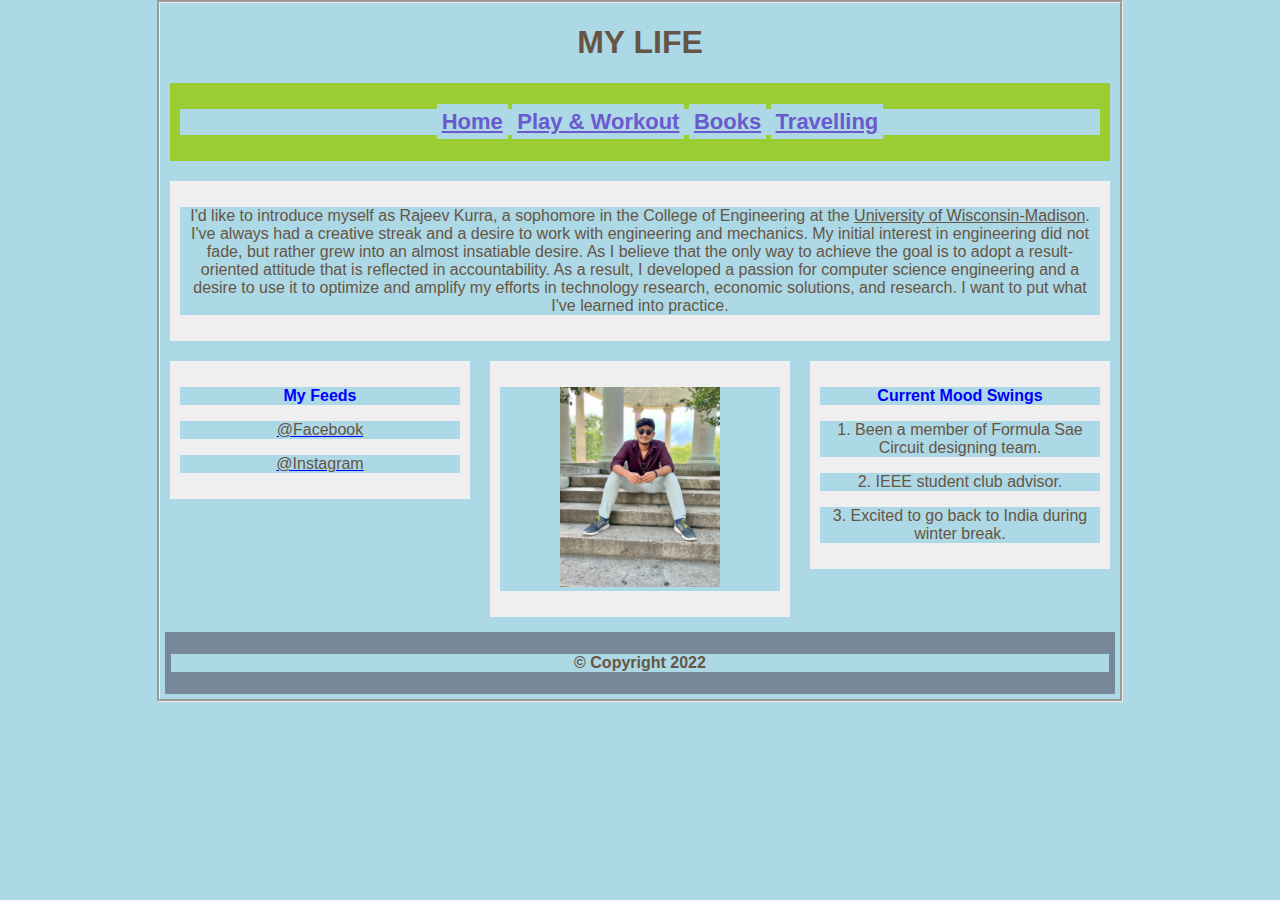
<file: index.html>
<!DOCTYPE html>
<html lang="en">
<meta charset="UTF-8">
<head> 
	<head> 
		<title>Rajeev Kurra's LIS351 - Website</title>
		<link rel="stylesheet" type="text/css" href="stylesheet.css">
	</head>

	<body>

		<header>
			<h1>MY LIFE</h1>
			<nav>
				<ul>
					<li><a href=index.html>Home</a></li>
					<li><a href=play.html>Play & Workout</a></li>
					<li><a href=books.html>Books</a></li>
					<li><a href=travelling.html>Travelling</a></li>
				</ul>
			</nav>
		</header>

		<section>

			<main>
				<p>I'd like to introduce myself as Rajeev Kurra, a sophomore in the College of Engineering at the <a href=https://wisc.edu>University of Wisconsin-Madison</a>. I've always had a creative streak and a desire to work with engineering and mechanics. My initial interest in engineering did not fade, but rather grew into an almost insatiable desire. As I believe that the only way to achieve the goal is to adopt a result-oriented attitude that is reflected in accountability. As a result, I developed a passion for computer science engineering and a desire to use it to optimize and amplify my efforts in technology research, economic solutions, and research. I want to put what I've learned into practice.
				</p>
			</main>

			<article>	
				<p><b style="color: blue;">My Feeds</b></p>
				<p><a href="https://www.facebook.com/kurra.rajeev" style="text-decoration-color: blue;">@Facebook</a></p>
				<p><a href="https://instagram.com/kurrarajeev" style="text-decoration-color: blue;">@Instagram</a></p>
			</article>
			<article class="mart">
				<p><img src="images/IMG-0493.jpg" alt="Rajeev Kurra" border="none" width="160" height="200"></p>
			</article>
			<article>
				<p><b style="color: blue;">Current Mood Swings </b></p>
				<p>1. Been a member of Formula Sae Circuit designing team.</p>
				<p>2. IEEE student club advisor.</p>
				<p>3. Excited to go back to India during winter break.</p>
			</article>
		</section>
		<footer>
			<p>&copy; Copyright 2022</p>
		</footer>
			
	</body>

</html>
</file>
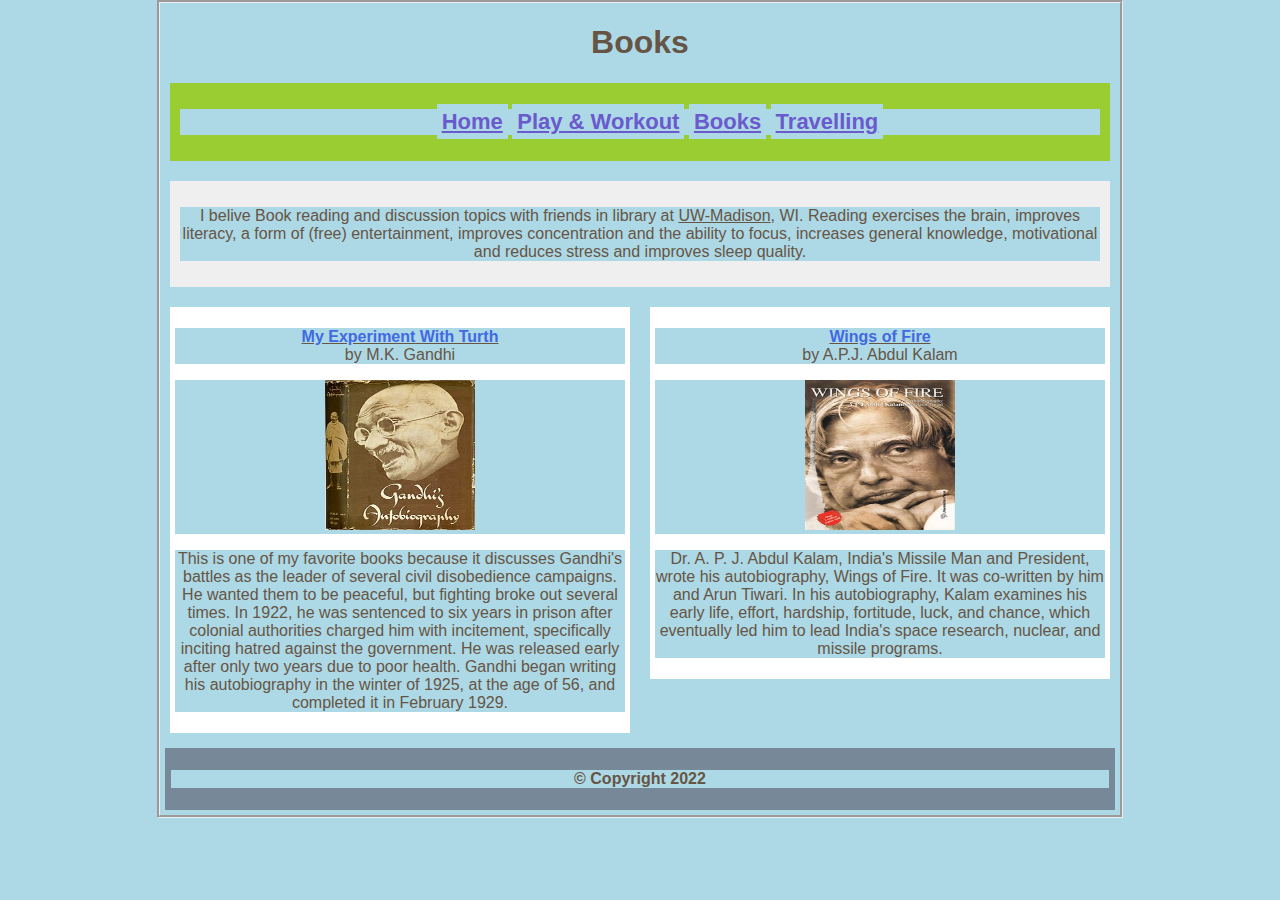
<file: books.html>
<!DOCTYPE html>
<html lang="en">
<meta charset="UTF-8">
	<head> 
		<title>Rajeev Kurra's LIS351 - Website</title>
		<link rel="stylesheet" type="text/css" href="stylesheet.css">
	</head>

	<body>
		<header>
			<h1>Books</h1>
			<nav>
				<ul>
					<li><a href=index.html>Home</a></li>
					<li><a href=play.html>Play & Workout</a></li>
					<li><a href=books.html>Books</a></li>
					<li><a href=travelling.html>Travelling</a></li>
				</ul>
			</nav>
		</header>

		<section>
			<main>		
				<p>I belive Book reading and discussion topics with friends in library at <a href=https://wisc.edu>UW-Madison</a>, WI. Reading exercises the brain, improves literacy, a form of (free) entertainment, improves concentration and the ability to focus, increases general knowledge, motivational and reduces stress and improves sleep quality.</p>
			</main>

			<article class="mart2">	
				<p><a href="https://en.wikipedia.org/wiki/The_Story_of_My_Experiments_with_Truth"><b style="color: royalblue;">My Experiment With Turth</b></a><br>by M.K. Gandhi</p>
				<p><a href="https://en.wikipedia.org/wiki/The_Story_of_My_Experiments_with_Truth"><img src="images/The_Story_of_My_Experiments_with_Truth.jpg" alt="My Experiment With Turth" border="none" width="150" height="150"></a></p>
				<p>This is one of my favorite books because it discusses Gandhi's battles as the leader of several civil disobedience campaigns. He wanted them to be peaceful, but fighting broke out several times. In 1922, he was sentenced to six years in prison after colonial authorities charged him with incitement, specifically inciting hatred against the government. He was released early after only two years due to poor health. Gandhi began writing his autobiography in the winter of 1925, at the age of 56, and completed it in February 1929.</p>
			</article>
			<article class="mart2">
				<p><a href="https://en.wikipedia.org/wiki/Wings_of_Fire_(autobiography)"><b style="color: royalblue;">Wings of Fire</b></a><br>by A.P.J. Abdul Kalam</p>
				<p><a href="https://en.wikipedia.org/wiki/Wings_of_Fire_(autobiography)"><img src="images/Wings_of_Fire_by_A_P_J_Abdul_Kalam_Book_Cover.jpg" alt="Wings of Fire" border="none" width="150" height="150"></a></p>
				<p>Dr. A. P. J. Abdul Kalam, India's Missile Man and President, wrote his autobiography, Wings of Fire. It was co-written by him and Arun Tiwari. In his autobiography, Kalam examines his early life, effort, hardship, fortitude, luck, and chance, which eventually led him to lead India's space research, nuclear, and missile programs.</p>
			</article>
		</section>
		<footer>
			<p>&copy; Copyright 2022</p>
		</footer>
	</body>

</html>
</file>
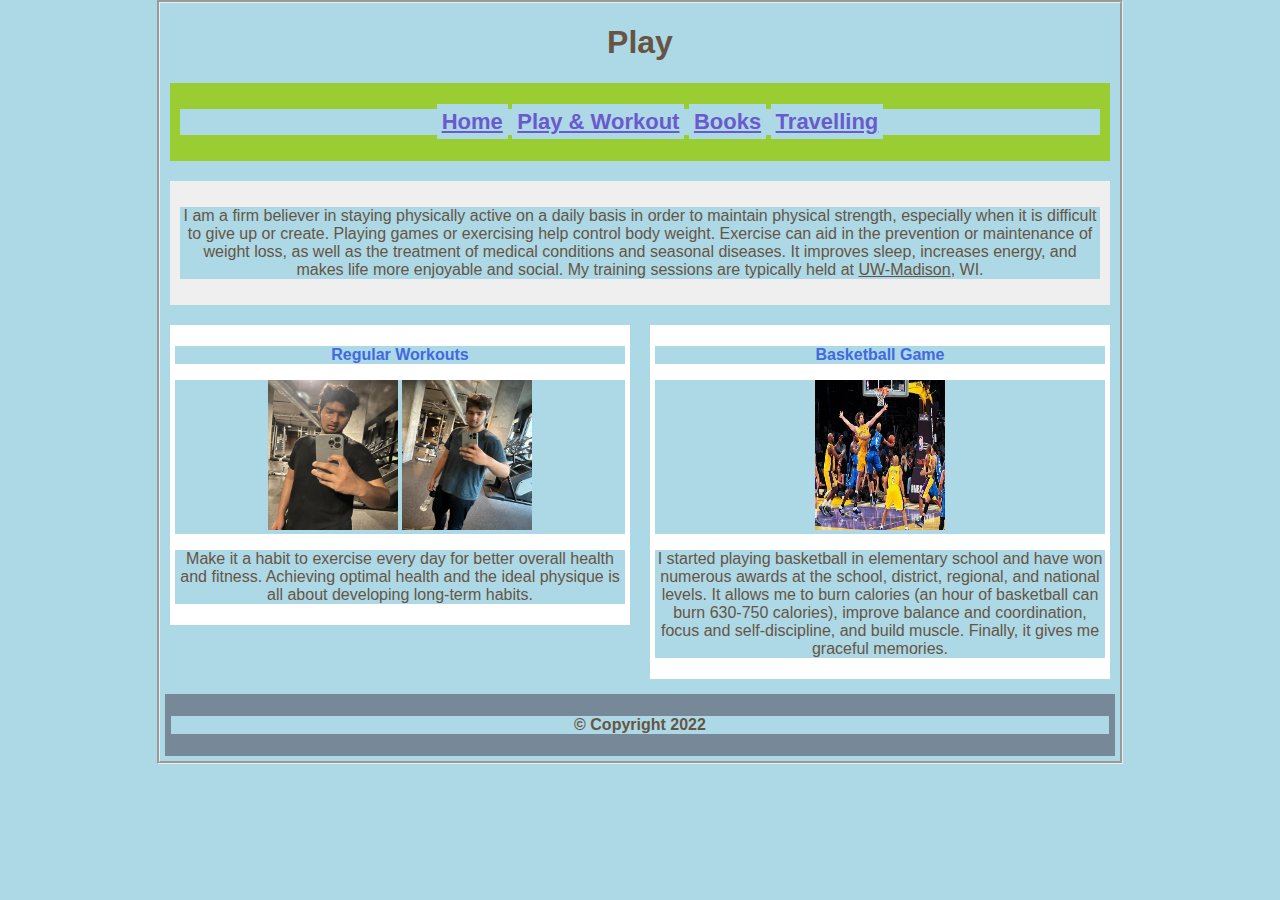
<file: play.html>
<!DOCTYPE html>
<html lang="en">
<meta charset="UTF-8">
	<head> 
		<title>Rajeev Kurra's LIS351 - Website</title>
		<link rel="stylesheet" type="text/css" href="stylesheet.css">
	</head>

	<body>
		<header>
			<h1>Play</h1>
			<nav>
				<ul>
					<li><a href=index.html>Home</a></li>
					<li><a href=play.html>Play & Workout</a></li>
					<li><a href=books.html>Books</a></li>
					<li><a href=travelling.html>Travelling</a></li>
				</ul>
			</nav>
		</header>

		<section>
			<main>
				<p>I am a firm believer in staying physically active on a daily basis in order to maintain physical strength, especially when it is difficult to give up or create. Playing games or exercising help control body weight. Exercise can aid in the prevention or maintenance of weight loss, as well as the treatment of medical conditions and seasonal diseases. It improves sleep, increases energy, and makes life more enjoyable and social. My training sessions are typically held at <a href=https://wisc.edu>UW-Madison</a>, WI.</p>
			</main>

			<article class="mart2">	
				<p><b style="color: royalblue;">Regular Workouts</b></p>
				<p><img src="images/workout1.jpg" alt="Workout at Gym" border="none" width="130" height="150">&nbsp;<img src="images/workout2.jpg" alt="Workout at Gym" border="none" width="130" height="150">
				<p>Make it a habit to exercise every day for better overall health and fitness. Achieving optimal health and the ideal physique is all about developing long-term habits.</p>
			</article>
			<article class="mart2">
				<p><b style="color: royalblue;">Basketball Game</b></p>
				<p><img src="images/Basketball.jpg" alt="Basketball Game" border="none" width="130" height="150"></p>
				<p>I started playing basketball in elementary school and have won numerous awards at the school, district, regional, and national levels. It allows me to burn calories (an hour of basketball can burn 630-750 calories), improve balance and coordination, focus and self-discipline, and build muscle. Finally, it gives me graceful memories.</p>
			</article>
		</section>
		<footer>
			<p>&copy; Copyright 2022</p>
		</footer>

	</body>

</html>
</file>
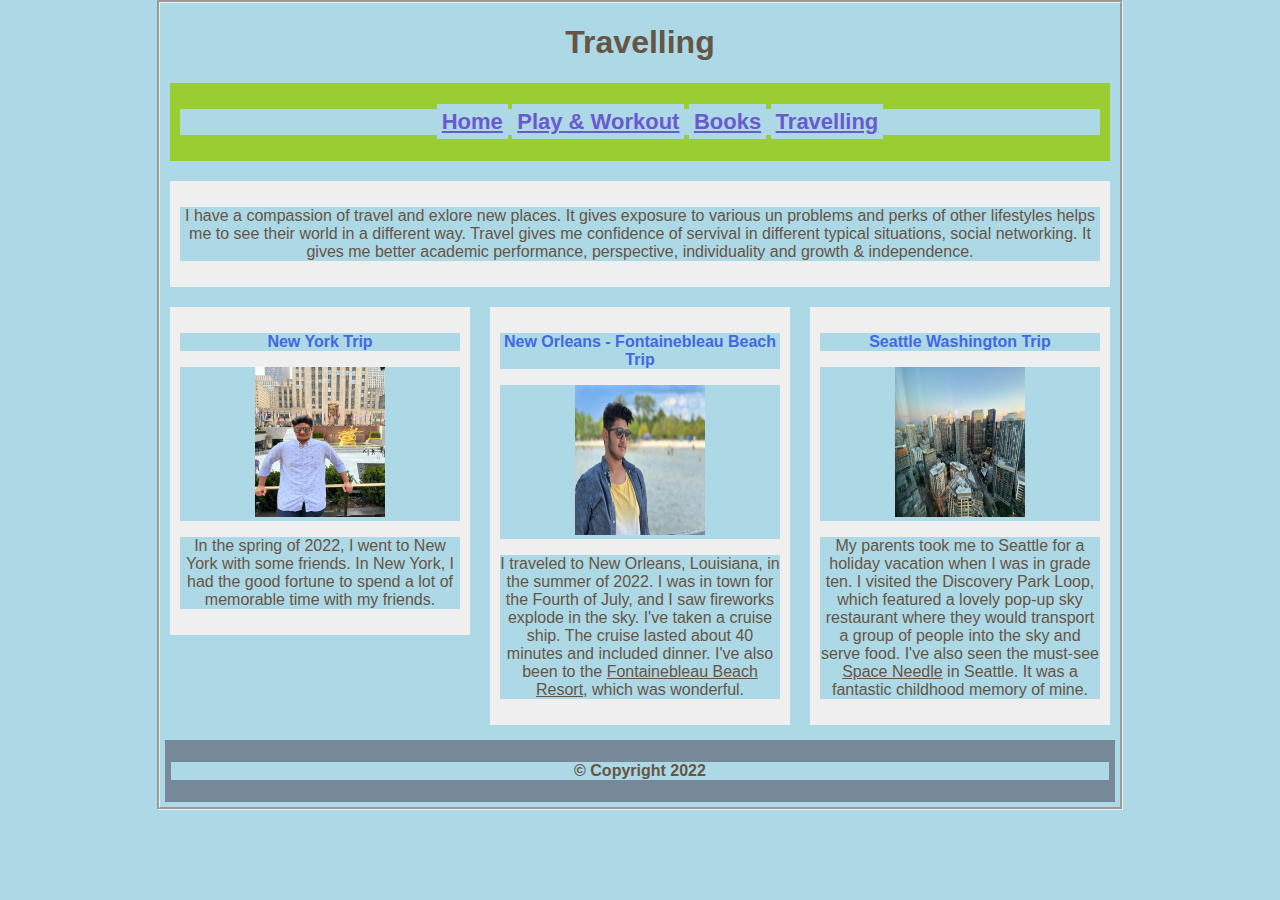
<file: travelling.html>
<!DOCTYPE html>
<html lang="en">
<meta charset="UTF-8">
	<head> 
		<title>Rajeev Kurra's LIS351 - Website</title>
		<link rel="stylesheet" type="text/css" href="stylesheet.css">
	</head>

	<body>
		<header>
			<h1>Travelling</h1>
			<nav>
				<ul>
					<li><a href=index.html>Home</a></li>
					<li><a href=play.html>Play & Workout</a></li>
					<li><a href=books.html>Books</a></li>
					<li><a href=travelling.html>Travelling</a></li>
				</ul>
			</nav>
		</header>

		<section>
			<main>
				<p>I have a compassion of travel and exlore new places. It gives exposure to various un problems and perks of other lifestyles helps me to see their world in a different way. Travel gives me confidence of servival in different typical situations, social networking. It gives me better academic performance, perspective, individuality and growth & independence.</p>
			</main>

			<article>	
				<p><b style="color: royalblue;">New York Trip</b></p>
				<p><img src="images/IMG-20220322-WA0121.jpg" alt="New York Trip" border="none" width="130" height="150"></p>
				<p>In the spring of 2022, I went to New York with some friends. In New York, I had the good fortune to spend a lot of memorable time with my friends.</p>
			</article>
			<article>
				<p><b style="color: royalblue;">New Orleans - Fontainebleau Beach Trip</b></p>
				<p><img src="images/IMG-20220704-WA0030.jpg" alt="Island" border="none" width="130" height="150"></p>
				<p> I traveled to New Orleans, Louisiana, in the summer of 2022. I was in town for the Fourth of July, and I saw fireworks explode in the sky. I've taken a cruise ship. The cruise lasted about 40 minutes and included dinner. I've also been to the <a href="https://www.lastateparks.com/parks-preserves/fontainebleau-state-park"> Fontainebleau Beach Resort</a>, which was wonderful.</p>
			</article>
			<article>
				<p><b style="color: royalblue;">Seattle Washington Trip </b></p>
				<p><img src="images/IMG-0763.jpg" alt="Seattle Washington Trip" border="none" width="130" height="150"></p>
				<p> My parents took me to Seattle for a holiday vacation when I was in grade ten. I visited the Discovery Park Loop, which featured a lovely pop-up sky restaurant where they would transport a group of people into the sky and serve food. I've also seen the must-see <a href="https://www.spaceneedle.com"> Space Needle</a> in Seattle. It was a fantastic childhood memory of mine.</p>
		</section>
		<footer>
			<p>&copy; Copyright 2022</p>
		</footer>
		
	</body>

</html>
</file>
<file: stylesheet.css>
* {
	background-color: lightblue;
	font-family: sans-serif, Verdana, Arial ;
	color: #665544;
	text-align: center;
}

body{
	width: 960px;
	margin: 0 auto;
	border: groove;
}

nav {
	background-color: yellowgreen;
	padding: 10px;
	margin: 10px;
	font-weight: bold;
}

li {
	display: inline;
	padding: 5px;
	font-size: 22px;
}

li a{
	color: slateblue;
	font-weight: bold;
}

section {
	overflow: auto;
	height: 100%;
}

main {
	background-color: #efefef;
	padding: 10px;
	margin: 10px;
}

article {
	background-color: #efefef;
	padding: 10px;
	margin: 10px;
	width: 280px;
	float: left;
}

.mart {
	background-color: #efefef;
}

.mart2 {
	width: 450px;
	padding: 5px;
	background-color: #ffffff;
}


section {
	overflow: auto;
	height: 100%;
}

footer {
	background-color: lightslategrey;
	padding: 5px;
	margin: 5px;
	font-weight: bold;
	border: groove;
	border-width: 1px;
	border-color: lightslategrey;

}
</file>
